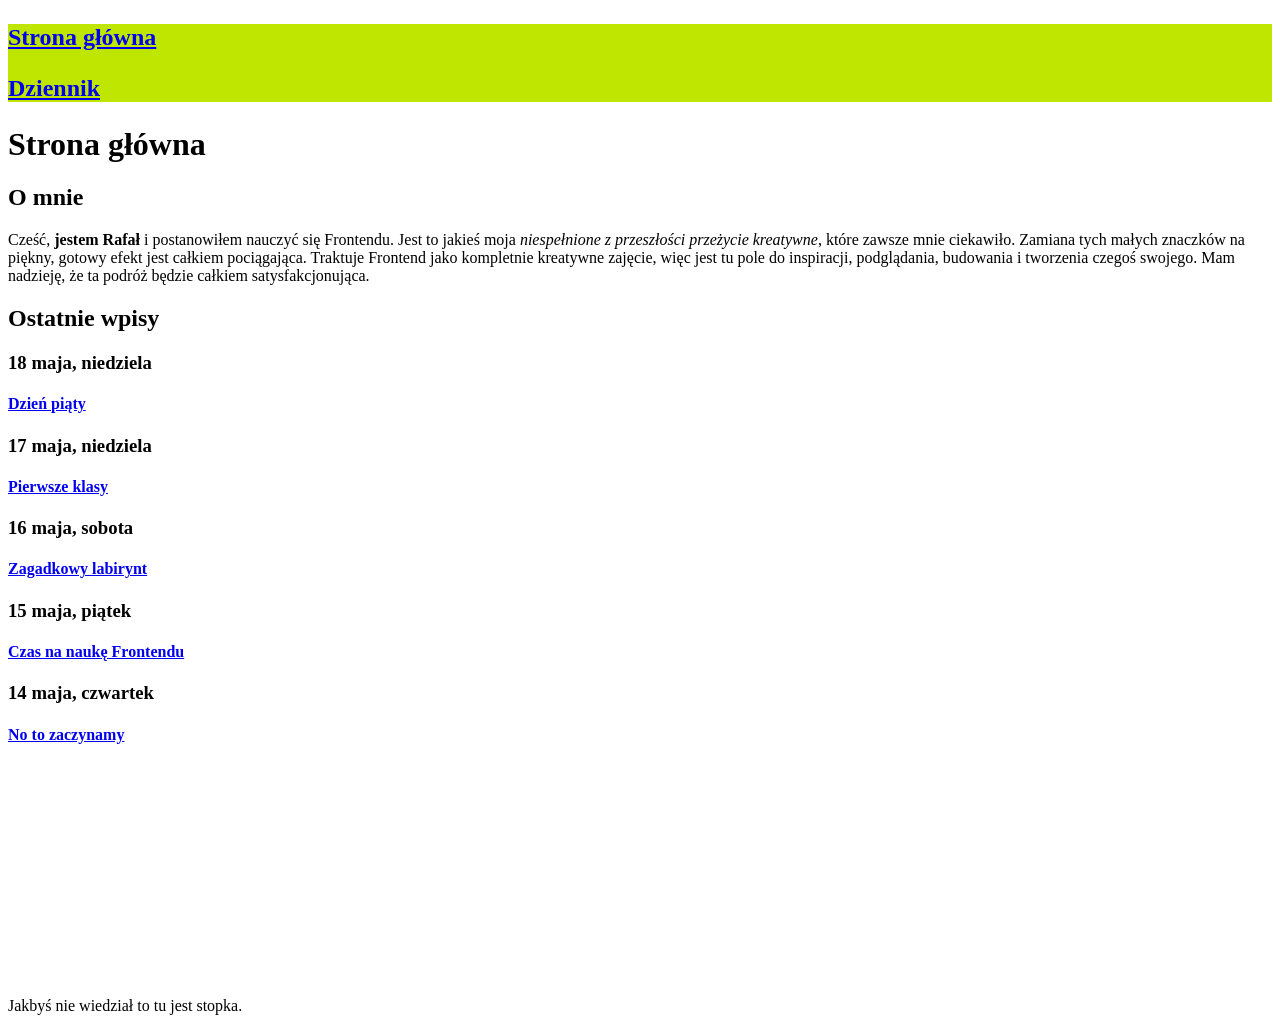
<file: index.html>
<!DOCTYPE html>
<html lang="pl">

<head>
	<meta charset="UTF-8">
	<meta name="viewport" content="width=device-width, initial-scale=1.0">
	<title>Dziennik nauki programowania</title>
	<link href="style.css" rel="stylesheet" type="text/css">
	<script src="main.js"></script>
</head>

<body class="index-body">
	<header class="general-body-header index-body-header">
		<nav class="general-body-header-nav index-body-header-nav">
			<p class="index-body-header-nav-mainPage"><a href="index.html">Strona główna</a></p>
			<p class="index-body-header-nav-logbookPage"><a href="logbook.html">Dziennik</a></p>
		</nav>
	</header>
	<main class="body-main-index">
		<header class="index-body-main-header">
			<h1 class="index-body-main-header-mainPage">
				Strona główna
			</h1>
		</header>
		<article class="index-body-main-article-aboutMe">
			<h2 class="index-body-main-article-aboutMe">O mnie</h2>
			<p class="index-body-main-article-aboutMe-content">
				Cześć, <strong>jestem Rafał</strong> i postanowiłem nauczyć się Frontendu.
				Jest to jakieś moja <em>niespełnione z przeszłości przeżycie kreatywne</em>, które zawsze mnie
				ciekawiło.
				Zamiana tych małych znaczków na piękny, gotowy efekt jest całkiem pociągająca.
				Traktuje Frontend jako kompletnie kreatywne zajęcie, więc jest tu pole do inspiracji,
				podglądania, budowania i tworzenia czegoś swojego.
				Mam nadzieję, że ta podróż będzie całkiem satysfakcjonująca.
			</p>
		</article>
		<article class="index-body-main-article-lastPost">
			<h2 class="index-body-main-article-second-lastPost">Ostatnie wpisy</h2>
		</article>

		<article class="index-body-main-article-2026-05-18">
			<h3 class="index-body-main-article-2026-05-18-postDate">18 maja, niedziela</h3>
			<h4 class="index-body-main-article-2026-05-18-postTitle">
				<span class="index-body-main-article-2026-05-18-PostTitle-link">
					<a href="2026-05-18.html">Dzień piąty</a>
				</span>
			</h4>
		</article>

		<article class="index-body-main-article-2026-05-17">
			<h3 class="index-body-main-article-2026-05-17-postDate">17 maja, niedziela</h3>
			<h4 class="index-body-main-article-2026-05-17-postTitle">
				<span class="index-body-main-article-2026-05-17-PostTitle-link">
					<a href="2026-05-17.html">Pierwsze klasy</a>
				</span>
			</h4>
		</article>

		<article class="index-body-main-article-2026-05-16">
			<h3 class="index-body-main-article-2026-05-16-postDate">16 maja, sobota</h3>
			<h4 class="index-body-main-article-2026-05-16-postTitle">
				<span class="index-body-main-article-2026-05-16-PostTitle-link">
					<a href="2026-05-16.html">Zagadkowy labirynt</a>
				</span>
			</h4>
		</article>

		<article class="index-body-main-article-2026-05-15">
			<h3 class="index-body-main-article-2026-05-15-postDate">15 maja, piątek</h3>
			<h4 class="index-body-main-article-2026-05-15-postTitle">
				<span class="index-body-main-article-2026-05-15-postTitle-link">
					<a href="2026-05-15.html">Czas na naukę Frontendu</a>
				</span>
			</h4>
		</article>

		<article class="index-body-main-article-2026-05-14">
			<h3 class="index-body-main-article-2026-05-14-postDate">14 maja, czwartek</h3>
			<h4 class="index-body-main-article-2026-05-14-postTitle">
				<span class="index-body-main-article-2026-05-14-postTitle-link">
					<a href="2026-05-14.html">No to zaczynamy</a>
				</span>
			</h4>
		</article>


		<!--
			Wpisy w formie poczatków notatek w kolejności od ostatnich, trzy ostatnie
			-->

	</main>
	<br>
	<br>
	<br>
	<br>
	<br>
	<br>
	<br>
	<br>
	<br>
	<br>
	<br>
	<br>
	<footer class="index-footer">
		<p class="logbook-footer-content">
			Jakbyś nie wiedział to tu jest stopka.
		</p>
	</footer>
</body>

</html>
</file>
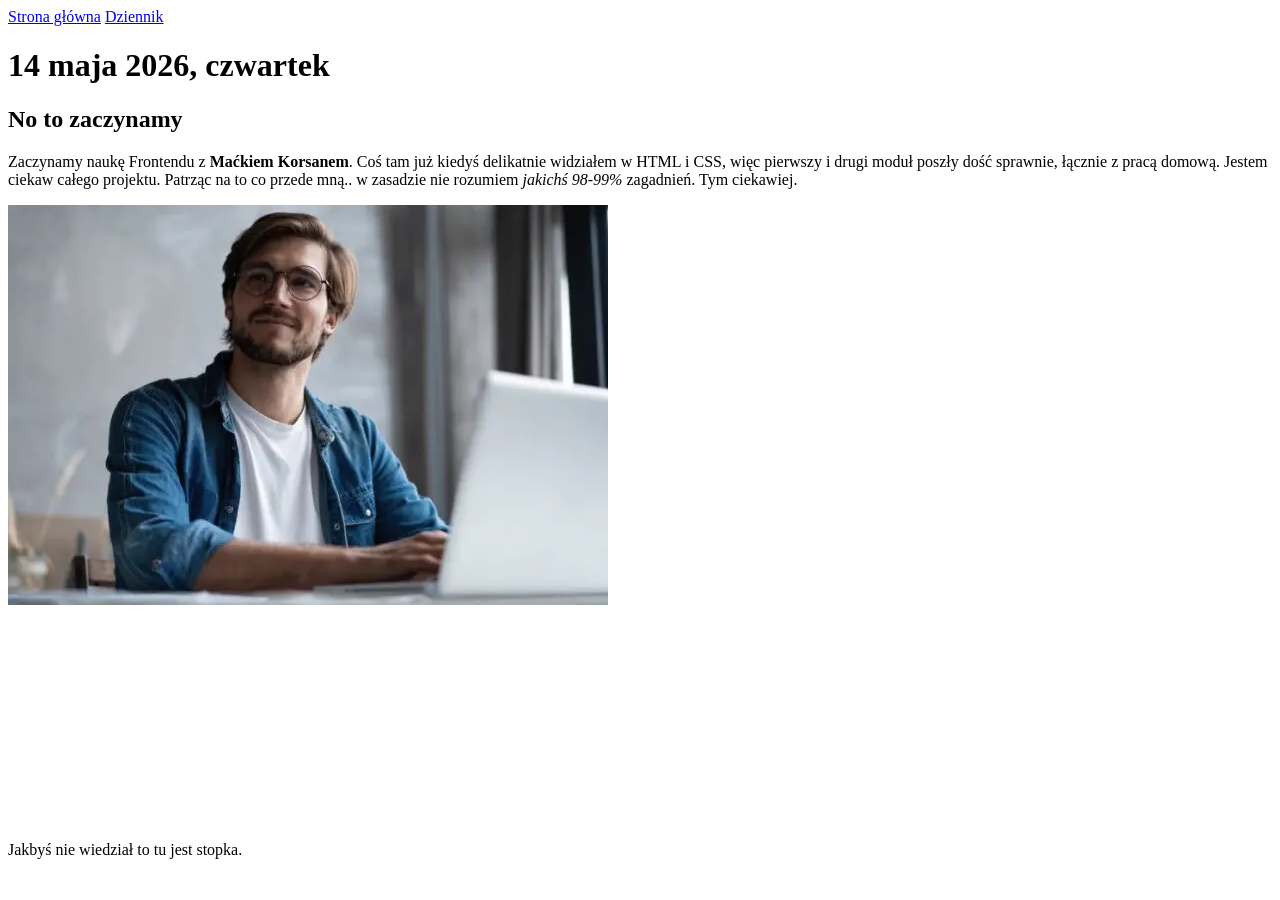
<file: 2026-05-14.html>
<!DOCTYPE html>
<html lang="pl">

<head>
	<meta charset="UTF-8">
	<meta name="viewport" content="width=device-width, initial-scale=1.0">
	<title>Wpis z 14 maja 2026</title>
	<link href="style.css" rel="stylesheet" type="text/css">
	<script src="main.js"></script>
</head>

<body class="2026-05-14-body">
	<header class="2026-05-14-body-header">
		<nav class="2026-05-14-body-header-nav">
			<span class="2026-05-14-body-header-nav-mainPage-link">
				<a href="index.html">Strona główna</a>
			</span>
			<span class="2026-05-14-body-header-nav-logbookPage-link">
				<a href="logbook.html">Dziennik</a>
			</span>
		</nav>
	</header>
	<main class="2026-05-14-body-main">
		<header class="2026-05-14-main-header">
			<h1 class="2026-05-14-main-header-datePost">
				14 maja 2026, czwartek
			</h1>
			<h2 class="2026-05-14-main-header-titlePost">
				No to zaczynamy
			</h2>
		</header>
		<p class="2026-05-14-main-header-contentPost">
			Zaczynamy naukę Frontendu z <strong class="2026-05-14-main-header-contentPost-strong">Maćkiem Korsanem</strong>.
			Coś tam już kiedyś delikatnie widziałem w HTML i CSS, więc pierwszy i drugi moduł poszły dość
			sprawnie,
			łącznie z pracą domową.
			Jestem ciekaw całego projektu. Patrząc na to co przede mną.. w zasadzie nie rozumiem <em
				class="2026-05-14-main-header-contentPost-em">jakichś
				98-99%</em> zagadnień.
			Tym ciekawiej.
		</p>
		<span class="2026-05-14-main-header-imagePost">
			<img src="gallery/men-frontface.webp"
				alt="męczyzna z uśmiechem patrzący w przód, siedzący przed ekranem komputera">
		</span>
	</main>
	<br>
	<br>
	<br>
	<br>
	<br>
	<br>
	<br>
	<br>
	<br>
	<br>
	<br>
	<br>
	<footer class="2026-05-14-footer">
		<p class="2026-05-14-footer-content">
			Jakbyś nie wiedział to tu jest stopka.
		</p>
	</footer>


	
</body>

</html>
</file>
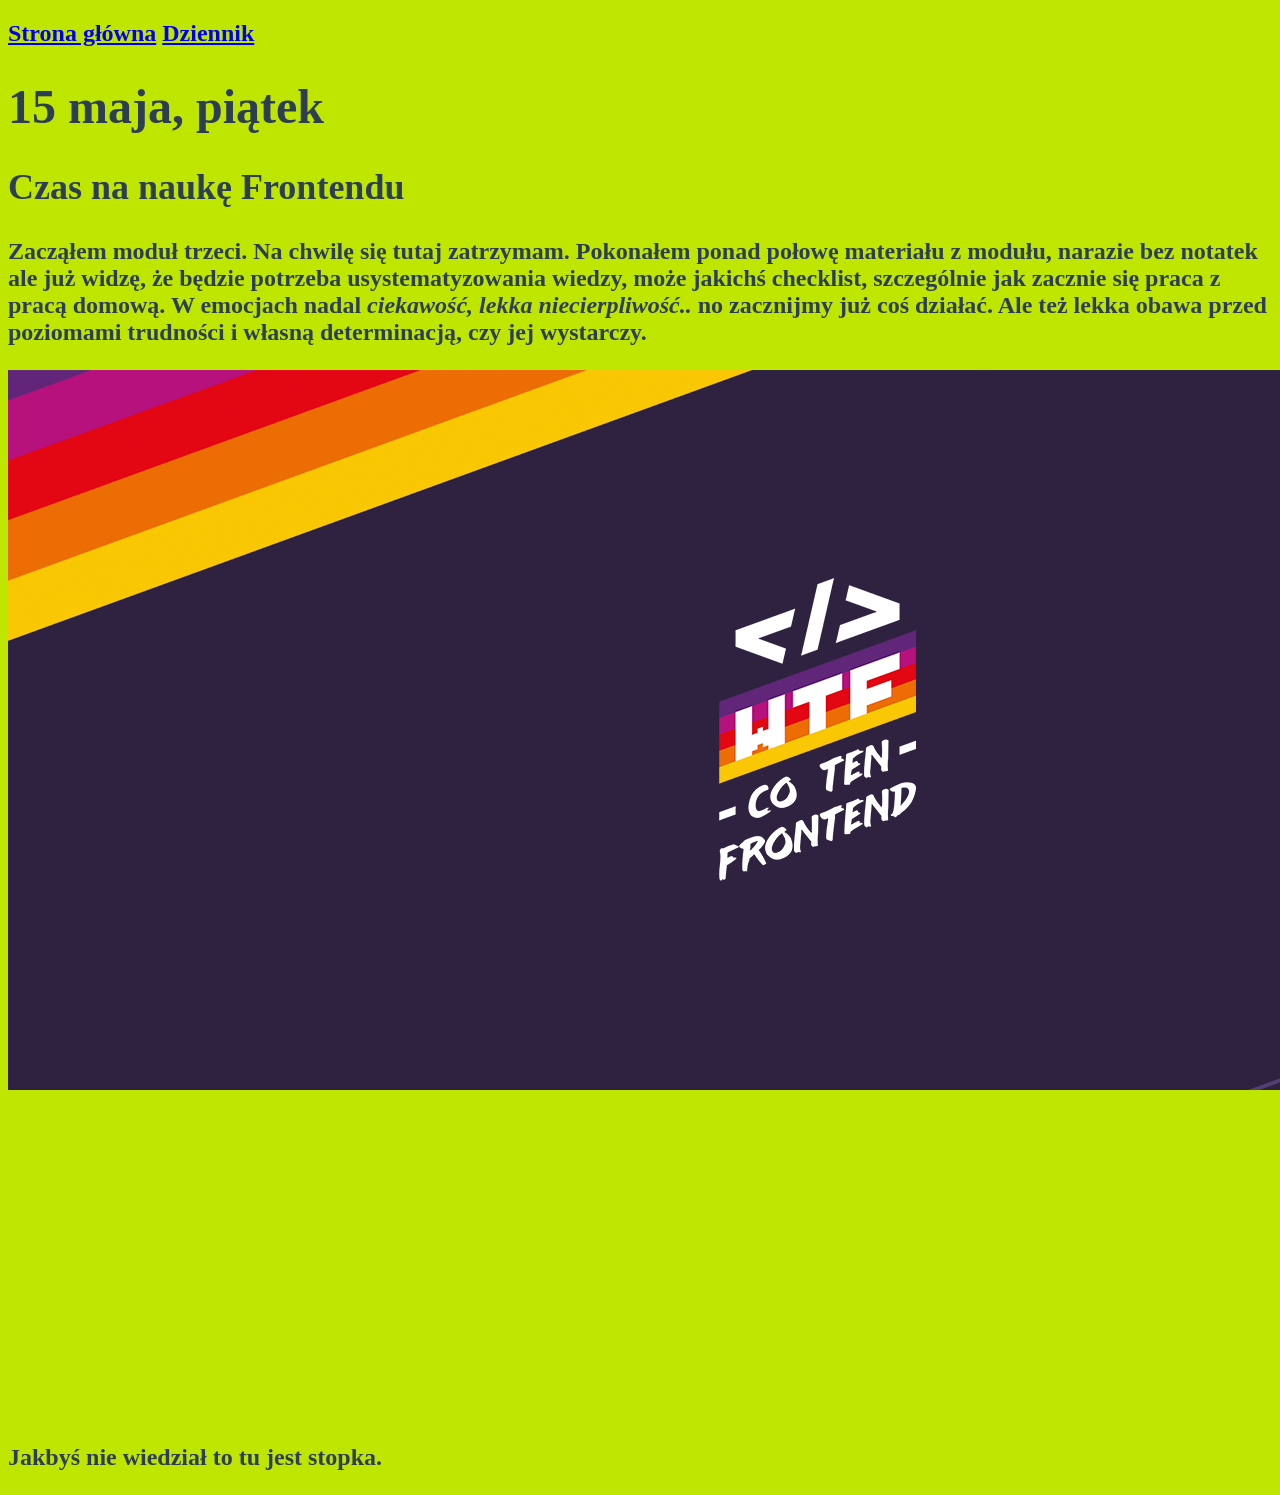
<file: 2026-05-15.html>
<!DOCTYPE html>
<html lang="pl">

<head>
	<meta charset="UTF-8">
	<meta name="viewport" content="width=device-width, initial-scale=1.0">
	<title>Wpis z 15 maja 2026</title>
	<link href="style.css" rel="stylesheet" type="text/css">
	<script src="main.js"></script>
</head>

<body class="general-body-header 2026-05-15-body">
	<header class="2026-05-15-body-header">
		<nav class="2026-05-15-body-header-nav">
			<span class="2026-05-15-body-header-nav-mainPage-link">
				<a href="index.html">Strona główna</a>
			</span>
			<span class="2026-05-15-body-header-nav-logbookPage-link">
				<a href="logbook.html">Dziennik</a>
			</span>
		</nav>
	</header>
	<main class="2026-05-15-body-main">
		<header class="2026-05-15-main-header">
			<h1 class="2026-05-15-main-header-datePost">
				15 maja, piątek
			</h1>
			<h2 class="2026-05-15-main-header-titlePost">
				Czas na naukę Frontendu
			</h2>
		</header>
		<p class="2026-05-15-main-header-contentPost">
			<strong class="2026-05-15-main-header-contentPost-strong">Zacząłem moduł trzeci.</strong> Na chwilę się tutaj
			zatrzymam.
			Pokonałem ponad połowę materiału z modułu, narazie bez notatek ale już widzę, że będzie potrzeba
			usystematyzowania wiedzy, może jakichś checklist, szczególnie jak zacznie się praca z pracą domową.
			W emocjach nadal <em class="2026-05-15-main-header-contentPost-em">ciekawość, lekka niecierpliwość..</em> no
			zacznijmy już coś działać. Ale też
			lekka obawa
			przed
			poziomami trudności i własną determinacją, czy jej wystarczy.
		</p>
		<span class="2026-05-15-main-header-imagePost">
			<img src="gallery/wtf.png" alt="logo wtf">
		</span>
	</main>
	<br>
	<br>
	<br>
	<br>
	<br>
	<br>
	<br>
	<br>
	<br>
	<br>
	<br>
	<br>
	<footer class="2026-05-15-footer">
		<p class="2026-05-15-footer-content">
			Jakbyś nie wiedział to tu jest stopka.
		</p>
	</footer>
</body>

</html>
</file>
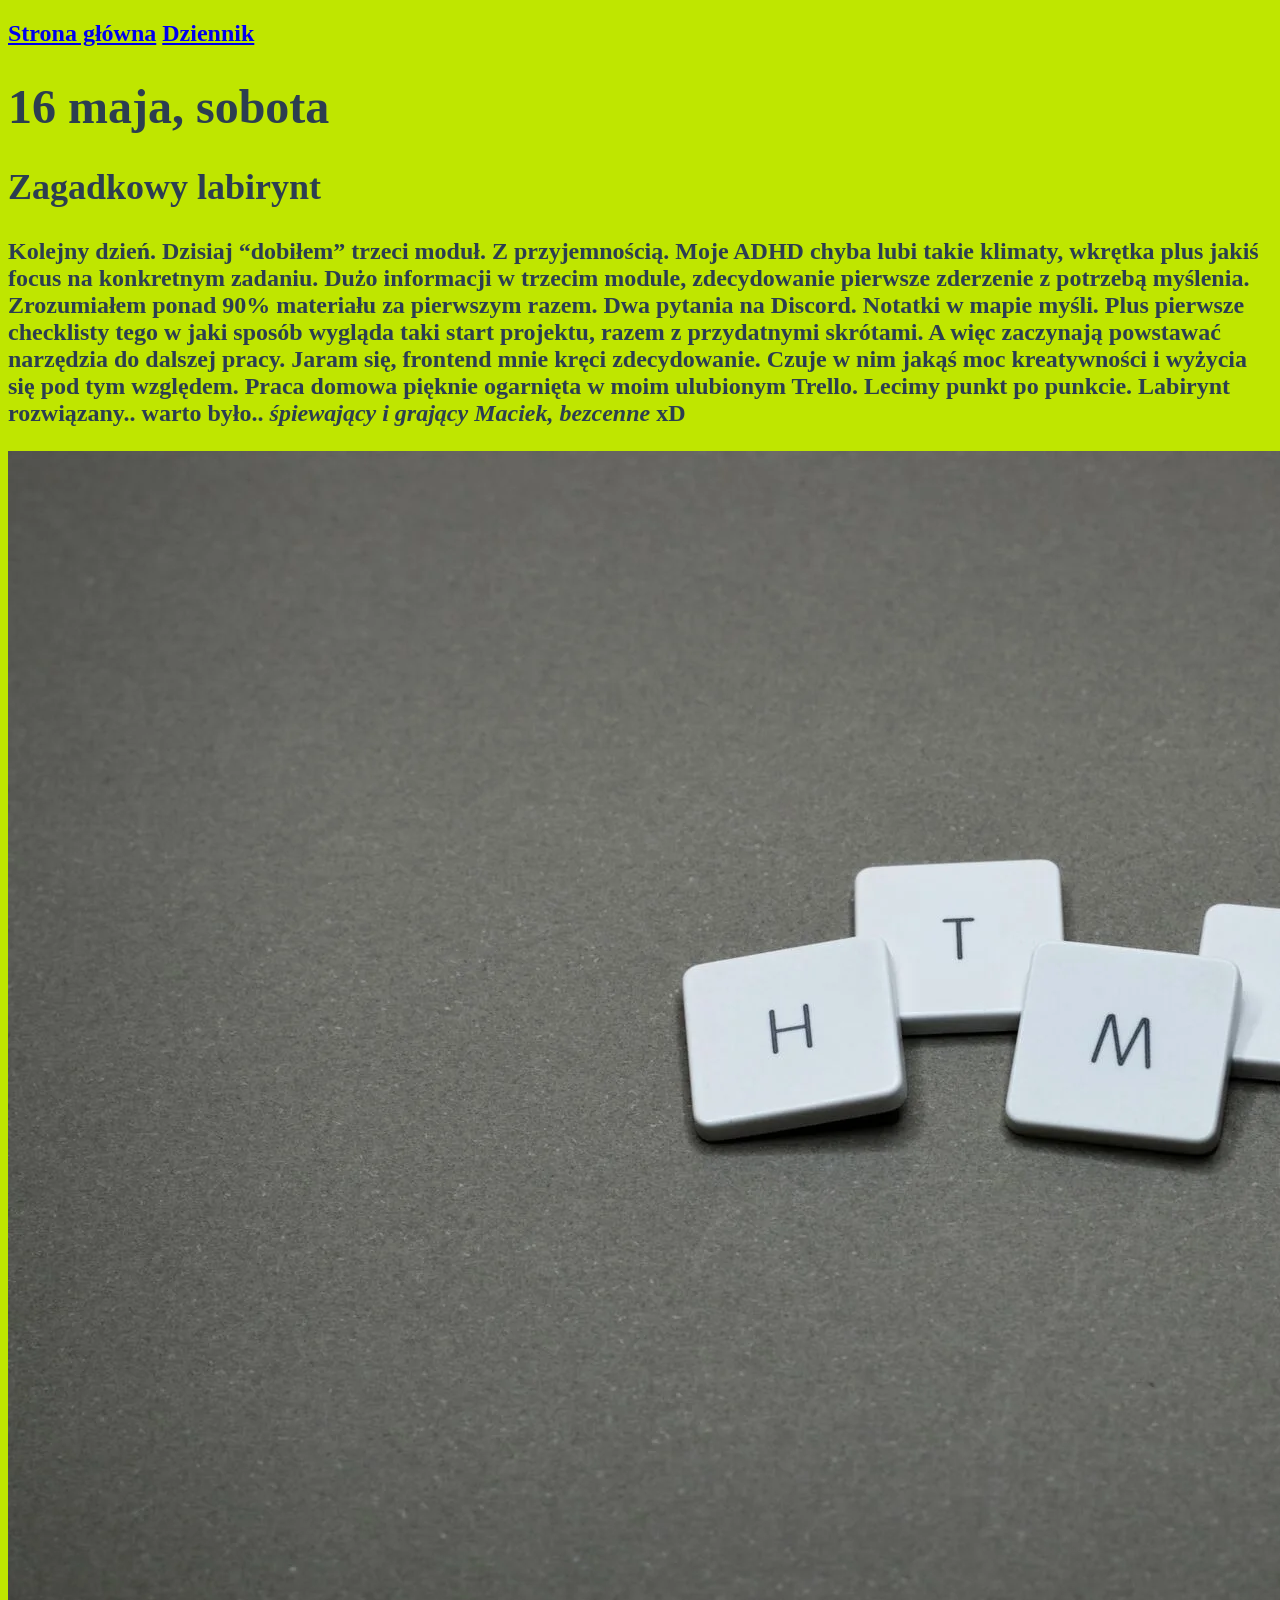
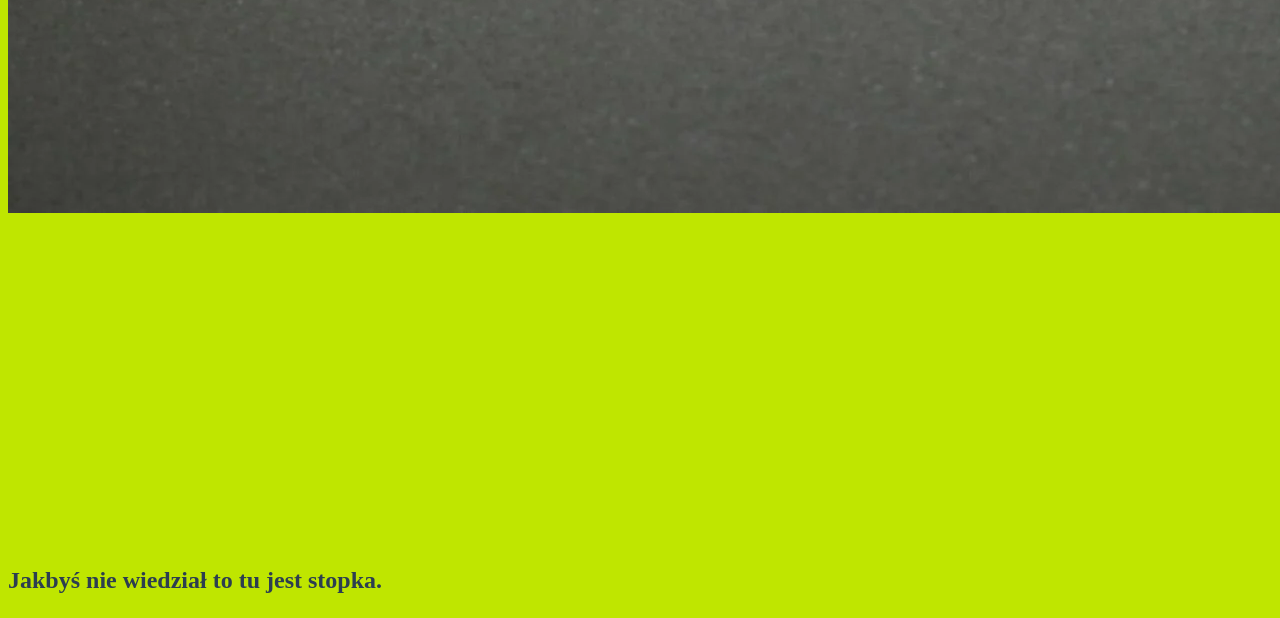
<file: 2026-05-16.html>
<!DOCTYPE html>
<html lang="pl">

<head>
	<meta charset="UTF-8">
	<meta name="viewport" content="width=device-width, initial-scale=1.0">
	<title>Wpis z 16 maja 2026</title>
	<link href="style.css" rel="stylesheet" type="text/css">
	<script src="main.js"></script>
</head>

<body class="general-body-header 2026-05-16-body">
	<header class="2026-05-16-body-header">
		<nav class="2026-05-16-body-header-nav">
			<span class="2026-05-16-body-header-nav-mainPage-link">
				<a href="index.html">Strona główna</a>
			</span>
			<span class="2026-05-16-body-header-nav-logbookPage-link">
				<a href="logbook.html">Dziennik</a>
			</span>
		</nav>
	</header>
	<main class="2026-05-16-body-main">
		<header class="2026-05-16-main-header">
			<h1 class="2026-05-16-main-header-datePost">
				16 maja, sobota
			</h1>
			<h2 class="2026-05-16-main-header-titlePost">
				Zagadkowy labirynt
			</h2>
		</header>
		<p class="2026-05-16-main-header-contentPost">
			Kolejny dzień. Dzisiaj <strong class="2026-05-16-main-header-contentPost-strong">“dobiłem” trzeci moduł</strong>.
			Z przyjemnością. Moje ADHD chyba
			lubi takie klimaty,
			wkrętka plus jakiś focus na konkretnym zadaniu.
			Dużo informacji w trzecim module, zdecydowanie pierwsze zderzenie z potrzebą myślenia.
			Zrozumiałem ponad 90% materiału za pierwszym razem.
			Dwa pytania na Discord.
			Notatki w mapie myśli. Plus pierwsze checklisty tego w jaki sposób wygląda taki start projektu,
			razem z przydatnymi skrótami. A więc zaczynają powstawać narzędzia do dalszej pracy.
			Jaram się, frontend mnie kręci zdecydowanie. Czuje w nim jakąś moc kreatywności i wyżycia się pod
			tym względem.
			Praca domowa pięknie ogarnięta w moim ulubionym Trello.
			Lecimy punkt po punkcie.
			Labirynt rozwiązany.. warto było.. <em class="2026-05-16-main-header-contentPost-em">śpiewający i grający Maciek,
				bezcenne</em> xD
		</p>
		<span class="2026-05-16-main-header-imagePost">
			<img src="gallery/html.webp" alt="kostki jakby domina ułozone z napisem html">
		</span>
	</main>
	<br>
	<br>
	<br>
	<br>
	<br>
	<br>
	<br>
	<br>
	<br>
	<br>
	<br>
	<br>
	<footer class="2026-05-16-footer">
		<p class="2026-05-16-footer-content">
			Jakbyś nie wiedział to tu jest stopka.
		</p>
	</footer>
</body>

</html>
</file>
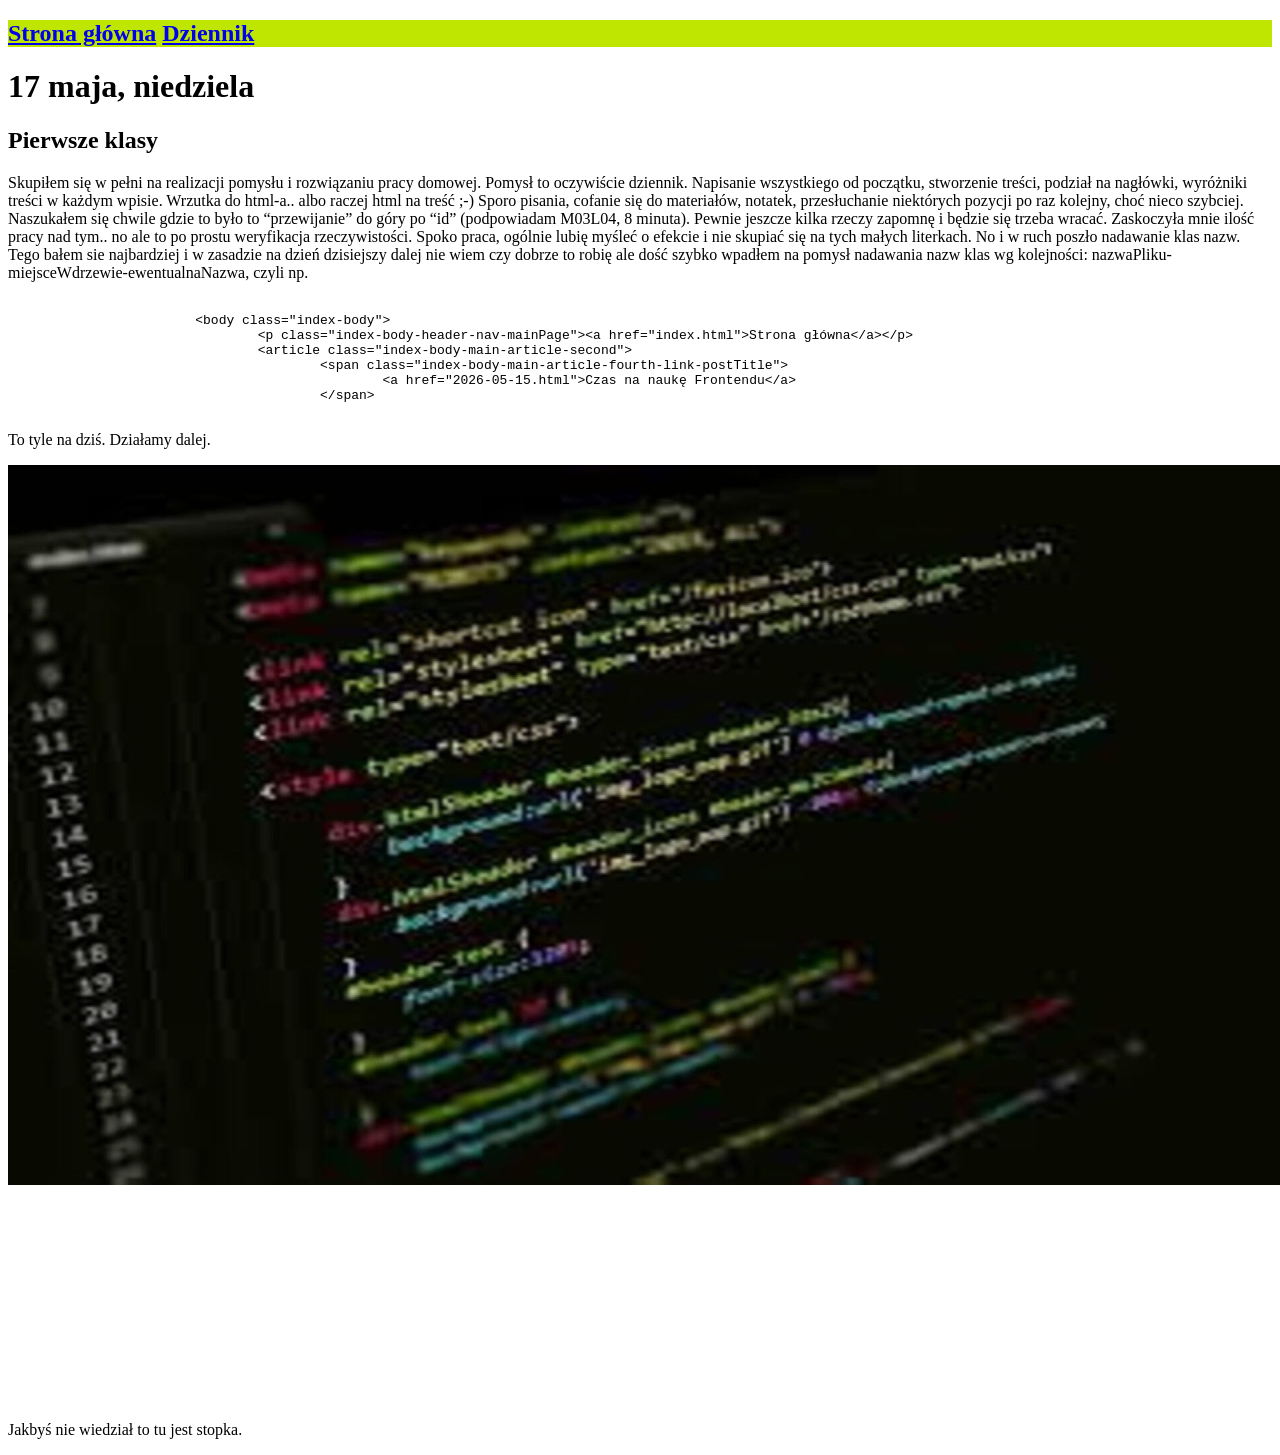
<file: 2026-05-17.html>
<!DOCTYPE html>
<html lang="pl">

<head>
	<meta charset="UTF-8">
	<meta name="viewport" content="width=device-width, initial-scale=1.0">
	<title>Wpis z 17 maja 2026</title>
	<link href="style.css" rel="stylesheet" type="text/css">
	<script src="main.js"></script>
</head>

<body class="2026-05-17-body">
	<header class="general-body-header 2026-05-17-body-header">
		<nav class="2026-05-17-body-header-nav">
			<span class="2026-05-17-body-header-nav-mainPage-link">
				<a href="index.html">Strona główna</a>
			</span>
			<span class="2026-05-17-body-header-nav-logbookPage-link">
				<a href="logbook.html">Dziennik</a>
			</span>
		</nav>
	</header>
	<main class="2026-05-17-body-main">
		<header class="2026-05-17-main-header">
			<h1 class="2026-05-17-main-header-datePost">
				17 maja, niedziela
			</h1>
			<h2 class="2026-05-17-main-header-titlePost">
				Pierwsze klasy
			</h2>
		</header>
		<p class="2026-05-17-main-header-contentPost">
			Skupiłem się w pełni na realizacji pomysłu i rozwiązaniu pracy domowej. Pomysł to oczywiście dziennik.
			Napisanie wszystkiego od początku, stworzenie treści, podział na nagłówki, wyróżniki treści w każdym wpisie.
			Wrzutka do html-a.. albo raczej html na treść ;-)
			Sporo pisania, cofanie się do materiałów, notatek, przesłuchanie niektórych pozycji po raz kolejny, choć
			nieco szybciej.
			Naszukałem się chwile gdzie to było to “przewijanie” do góry po “id” (podpowiadam M03L04, 8 minuta).
			Pewnie jeszcze kilka rzeczy zapomnę i będzie się trzeba wracać.
			Zaskoczyła mnie ilość pracy nad tym.. no ale to po prostu weryfikacja rzeczywistości.
			Spoko praca, ogólnie lubię myśleć o efekcie i nie skupiać się na tych małych literkach.

			No i w ruch poszło nadawanie klas nazw. Tego bałem sie najbardziej i w zasadzie na dzień dzisiejszy dalej
			nie wiem czy dobrze to robię ale dość szybko wpadłem na pomysł nadawania nazw klas wg kolejności:
			nazwaPliku-miejsceWdrzewie-ewentualnaNazwa, czyli np.
		<pre class="2026-05-17-main-header-contentPost-pre"><code class="2026-05-17-main-header-pre-code">
			&lt;body class="index-body"&gt;
				&lt;p class="index-body-header-nav-mainPage"&gt;&lt;a href="index.html">Strona główna&lt;/a&gt;&lt;/p&gt;
				&lt;article class="index-body-main-article-second"&gt;
					&lt;span class="index-body-main-article-fourth-link-postTitle"&gt;
						&lt;a href="2026-05-15.html"&gt;Czas na naukę Frontendu&lt;/a&gt;
					&lt;/span&gt;
		</code></pre>
		To tyle na dziś. Działamy dalej.
		</p>
		<span class="2026-05-17-main-header-imagePost">
			<img src="gallery/code17.jpeg" alt="kod programistyczzny na czarnym ekranie">
		</span>
	</main>
	<br>
	<br>
	<br>
	<br>
	<br>
	<br>
	<br>
	<br>
	<br>
	<br>
	<br>
	<br>
	<footer class="2026-05-17-footer">
		<p class="2026-05-17-footer-content">
			Jakbyś nie wiedział to tu jest stopka.
		</p>
	</footer>
</body>

</html>
</file>
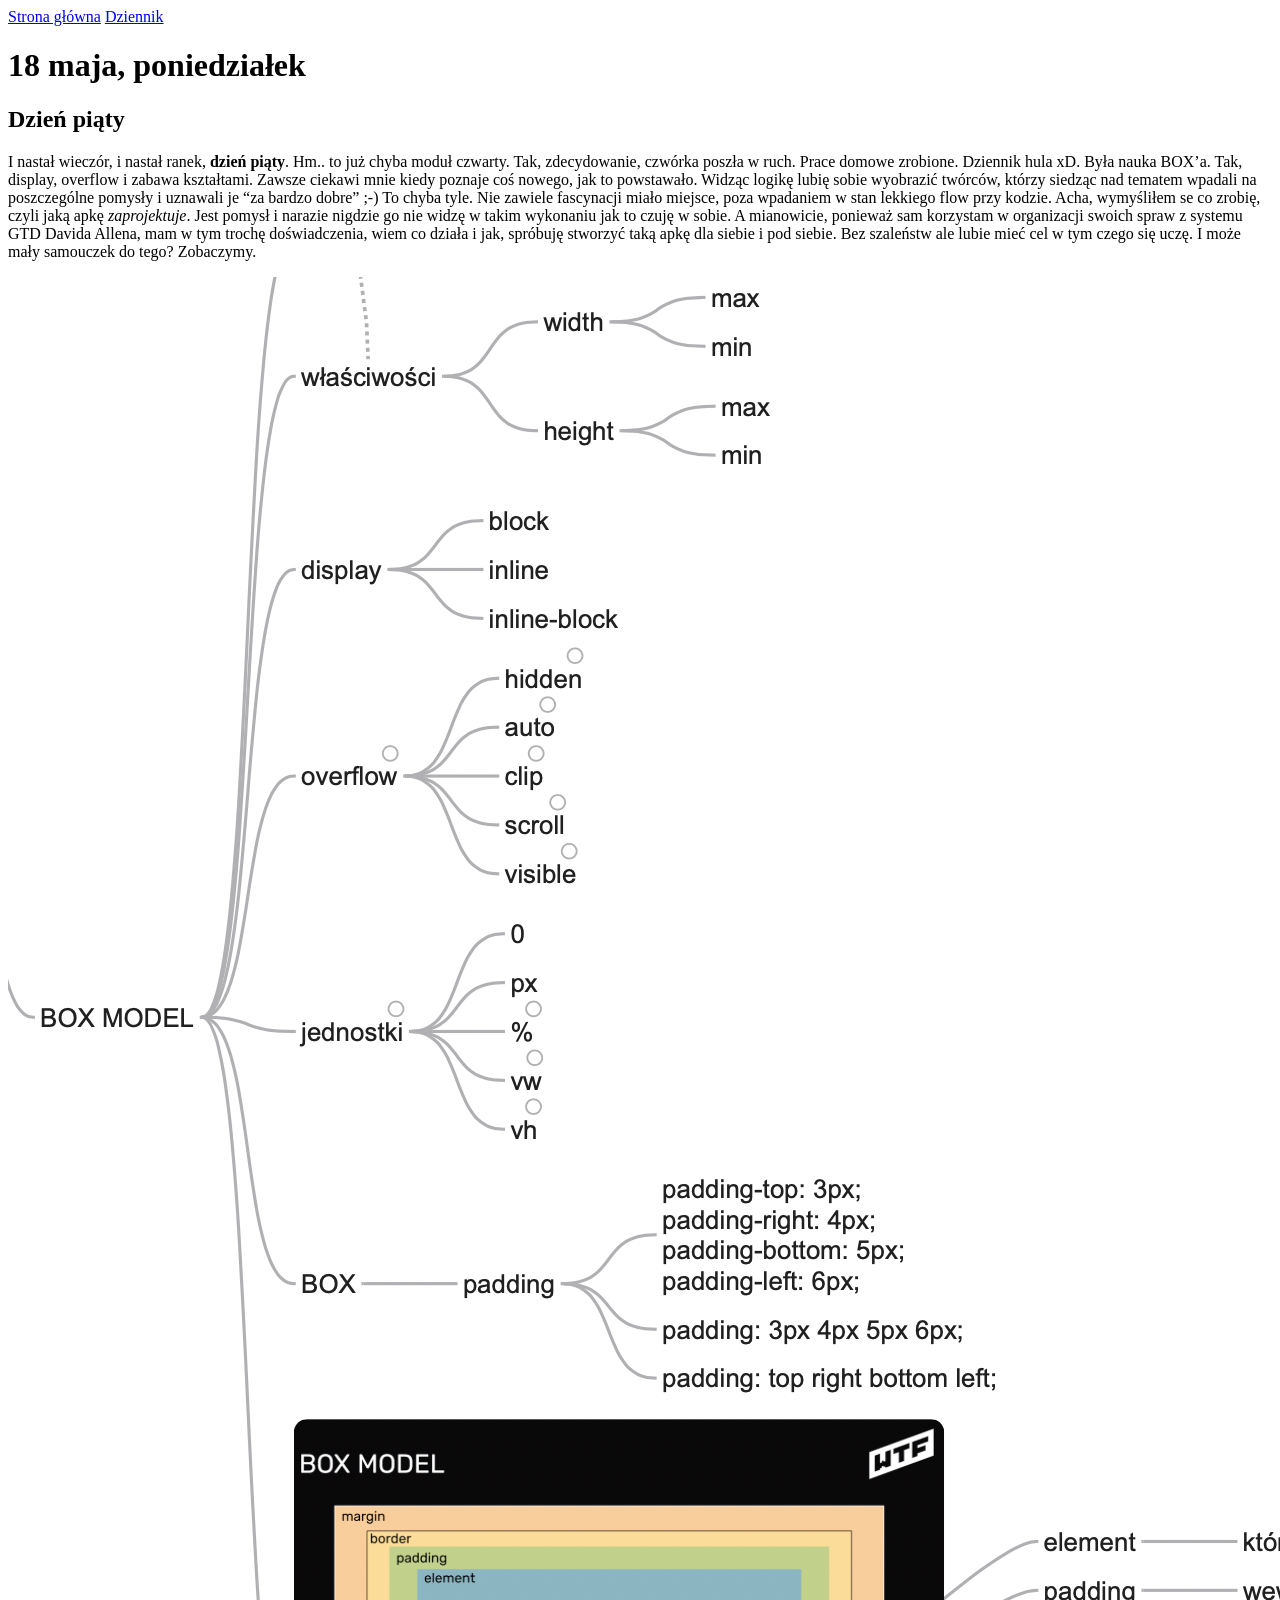
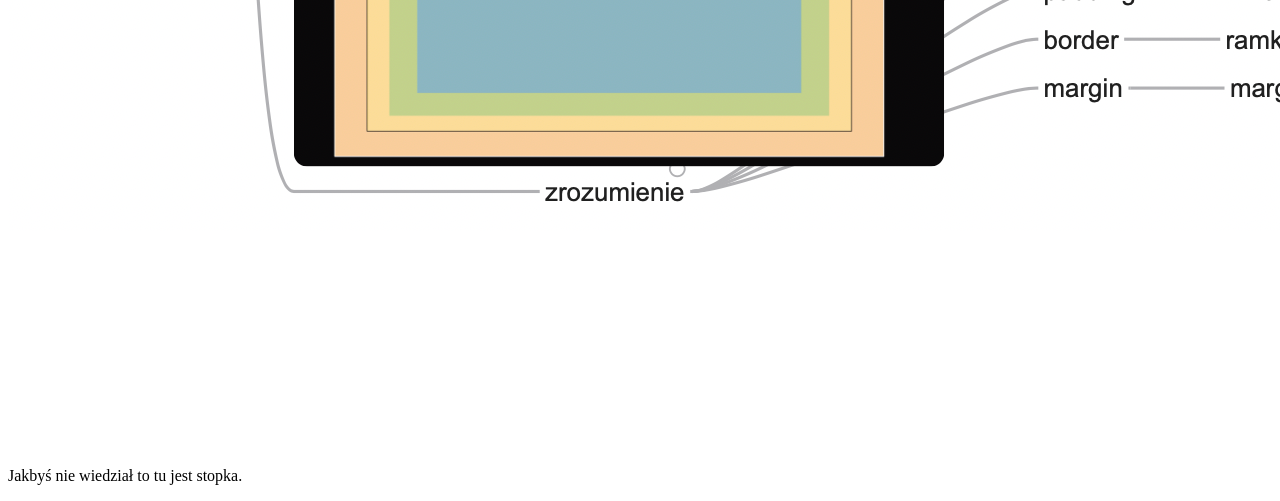
<file: 2026-05-18.html>
<!DOCTYPE html>
<html lang="en">

<head>
    <meta charset="UTF-8">
    <meta name="viewport" content="width=device-width, initial-scale=1.0">
    <title>Wpis z 18 maja 2026</title>
</head>

<body class="2026-05-18-body">
    <header class="general-body-header 2026-05-17-body-header">
        <nav class="2026-05-18-body-header-nav">
            <span class="2026-05-18-body-header-nav-mainPage-link">
                <a href="index.html">Strona główna</a>
            </span>
            <span class="2026-05-18-body-header-nav-logbookPage-link">
                <a href="logbook.html">Dziennik</a>
            </span>
        </nav>
    </header>
    <main class="2026-05-18-body-main">
        <header class="2026-05-18-main-header">
            <h1 class="2026-05-18-main-header-datePost">
                18 maja, poniedziałek
            </h1>
            <h2 class="2026-05-18-main-header-titlePost">
                Dzień piąty
            </h2>
        </header>
        <p class="2026-05-18-main-header-contentPost">
            I nastał wieczór, i nastał ranek, <strong
                class="logbook-body-main-article-2026-05-18-contentPost-strong">dzień piąty</strong>.
            Hm.. to już chyba moduł czwarty. Tak, zdecydowanie, czwórka poszła w ruch. Prace domowe zrobione.
            Dziennik hula xD.
            Była nauka BOX’a. Tak, display, overflow i zabawa kształtami.
            Zawsze ciekawi mnie kiedy poznaje coś nowego, jak to powstawało. Widząc logikę lubię sobie wyobrazić
            twórców,
            którzy siedząc nad tematem wpadali na poszczególne pomysły i uznawali je “za bardzo dobre” ;-)
            To chyba tyle. Nie zawiele fascynacji miało miejsce, poza wpadaniem w stan lekkiego flow przy kodzie.

            Acha, wymyśliłem se co zrobię, czyli jaką apkę <em
                class="logbook-body-main-article-2026-05-18-contentPost-strong">zaprojektuje</em>. Jest pomysł i narazie
            nigdzie go nie widzę
            w takim
            wykonaniu jak to czuję w sobie.
            A mianowicie, ponieważ sam korzystam w organizacji swoich spraw z systemu GTD Davida Allena, mam w tym
            trochę
            doświadczenia, wiem co działa i jak, spróbuję stworzyć taką apkę dla siebie i pod siebie. Bez szaleństw ale
            lubie
            mieć cel w tym czego się uczę. I może mały samouczek do tego? Zobaczymy.
        </p>
        <span class="2026-05-18-main-header-imagePost">
            <img src="gallery/day5.png" alt="kod programistyczzny na czarnym ekranie">
        </span>
    </main>
    <br>
    <br>
    <br>
    <br>
    <br>
    <br>
    <br>
    <br>
    <br>
    <br>
    <br>
    <br>
    <footer class="2026-05-18-footer">
        <p class="2026-05-18-footer-content">
            Jakbyś nie wiedział to tu jest stopka.
        </p>
    </footer>
</body>

</html>
</file>
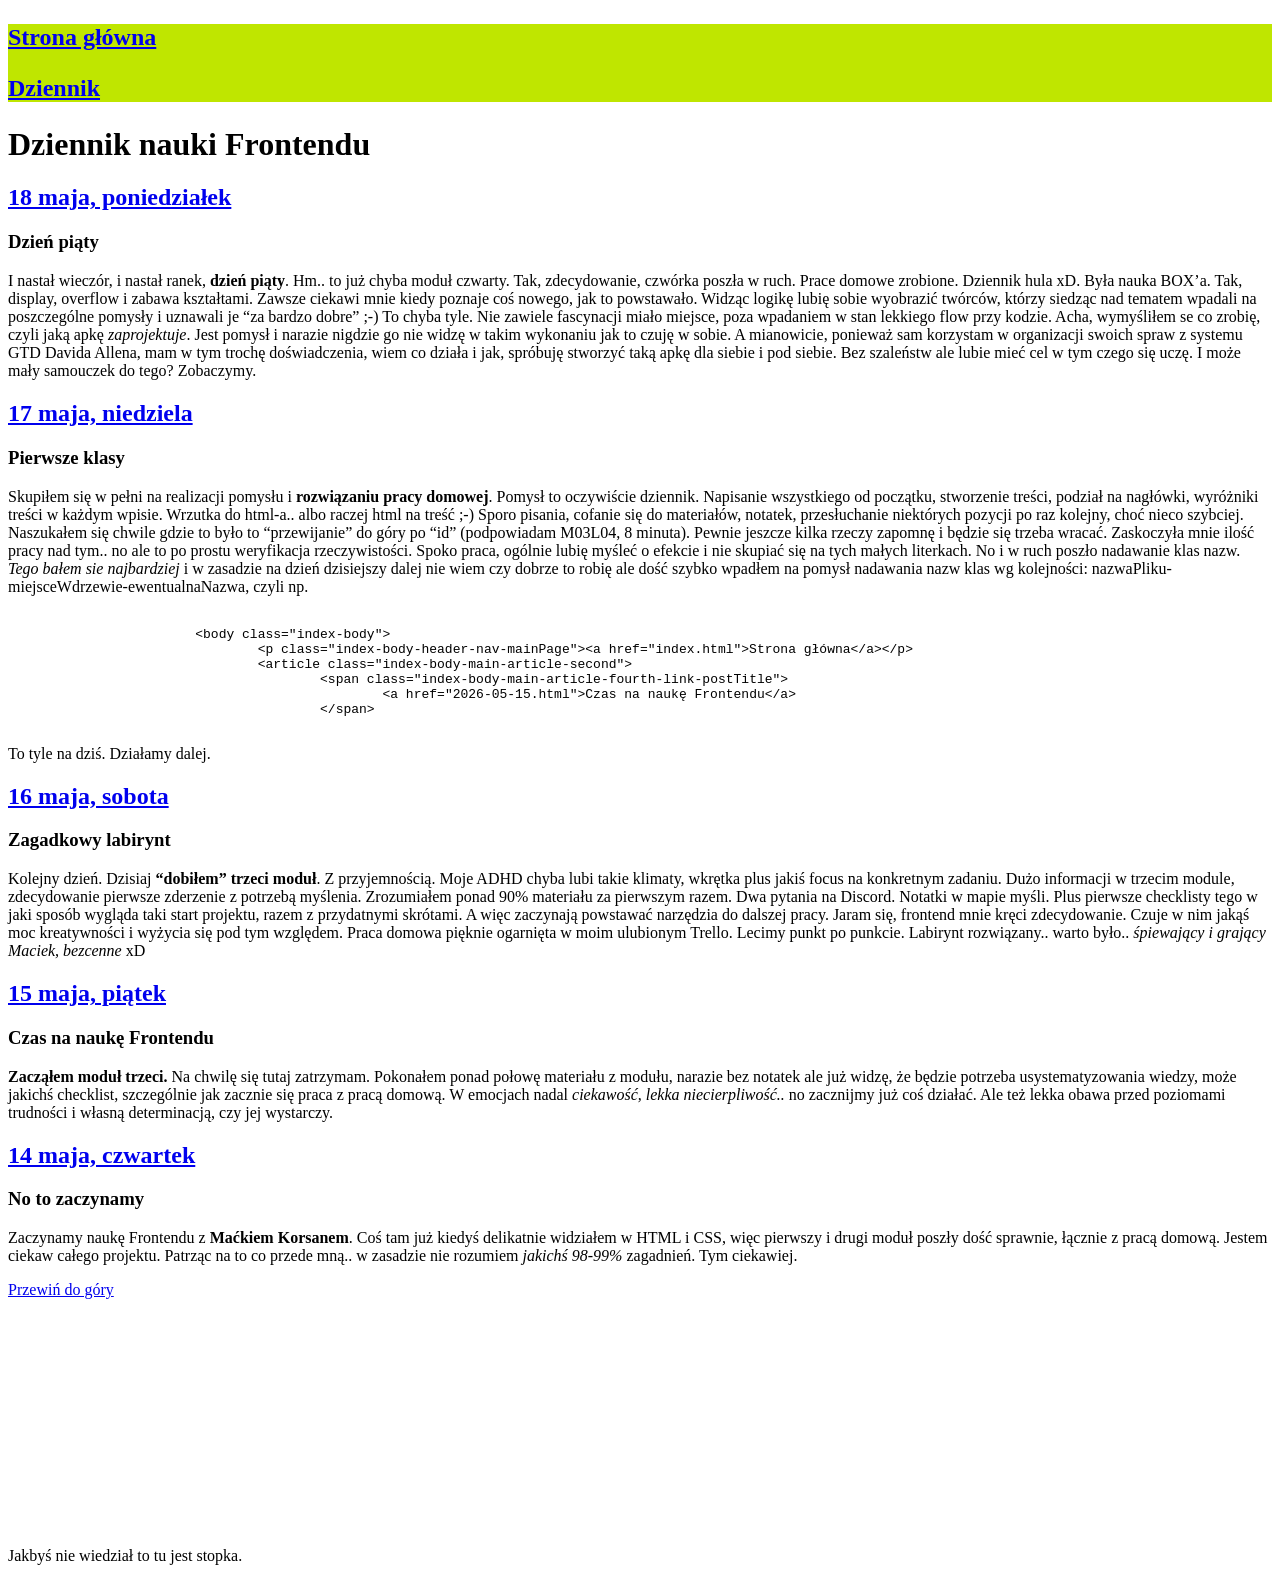
<file: journal.html>
<!DOCTYPE html>
<html lang="pl">

<head>
	<meta charset="UTF-8">
	<meta name="viewport" content="width=device-width, initial-scale=1.0">
	<title>Wszystkie wpisy</title>
	<link href="style.css" rel="stylesheet" type="text/css">
	<script src="main.js"></script>
</head>

<body class="journal-body">
	<header class="general-body-header journal-body-header">
		<nav class="journal-body-header-nav">
			<p class="journal-body-header-nav-mainPage"><a href="index.html">Strona główna</a></p>
			<p class="journal-body-header-nav-journalPage"><a href="journal.html">Dziennik</a></p>
		</nav>
	</header>
	<main class="journal-body-main">
		<header class="journal-body-main-header">
			<h1 class="journal-body-main-header-frontendDevelopmentJournal" id="top">Dziennik nauki Frontendu</h1>
		</header>

		<article class="journal-body-main-article-2026-05-18">
			<h2 class="journal-body-main-article-2026-05-18-datePost">
				<span class="journal-body-main-article-2026-05-18-datePost-link">
					<a href="2026-05-18.html">18 maja, poniedziałek</a>
				</span>
			</h2>
			<h3 class="journal-body-main-article-2026-05-18-titlePost">
				Dzień piąty
			</h3>
			<p class="journal-body-main-article-2026-05-18-contentPost">
				I nastał wieczór, i nastał ranek, <strong class="journal-body-main-article-2026-05-18-contentPost-strong">dzień piąty</strong>.
				Hm.. to już chyba moduł czwarty. Tak, zdecydowanie, czwórka poszła w ruch. Prace domowe zrobione.
				Dziennik hula xD.
				Była nauka BOX’a. Tak, display, overflow i zabawa kształtami.
				Zawsze ciekawi mnie kiedy poznaje coś nowego, jak to powstawało. Widząc logikę lubię sobie wyobrazić twórców,
				którzy siedząc nad tematem wpadali na poszczególne pomysły i uznawali je “za bardzo dobre” ;-)
				To chyba tyle. Nie zawiele fascynacji miało miejsce, poza wpadaniem w stan lekkiego flow przy kodzie.

				Acha, wymyśliłem se co zrobię, czyli jaką apkę <em class="journal-body-main-article-2026-05-18-contentPost-strong">zaprojektuje</em>. Jest pomysł i narazie nigdzie go nie widzę
				w takim
				wykonaniu jak to czuję w sobie.
				A mianowicie, ponieważ sam korzystam w organizacji swoich spraw z systemu GTD Davida Allena, mam w tym trochę
				doświadczenia, wiem co działa i jak, spróbuję stworzyć taką apkę dla siebie i pod siebie. Bez szaleństw ale
				lubie
				mieć cel w tym czego się uczę. I może mały samouczek do tego? Zobaczymy.
			</p>
		</article>

		<article class="journal-body-main-article-2026-05-17">
			<h2 class="journal-body-main-article-2026-05-17-datePost">
				<span class="journal-body-main-article-2026-05-17-datePost-link">
					<a href="2026-05-17.html">17 maja, niedziela</a>
				</span>
			</h2>
			<h3 class="journal-body-main-article-2026-05-17-titlePost">Pierwsze klasy</h3>
			<p class="journal-body-main-article-2026-05-17-contentPost">
				Skupiłem się w pełni na realizacji pomysłu i <strong class="journal-body-main-article-2026-05-17-contentPost-strong">rozwiązaniu pracy domowej</strong>. Pomysł to oczywiście dziennik.
				Napisanie wszystkiego od początku, stworzenie treści, podział na nagłówki, wyróżniki treści w każdym wpisie.
				Wrzutka do html-a.. albo raczej html na treść ;-)
				Sporo pisania, cofanie się do materiałów, notatek, przesłuchanie niektórych pozycji po raz kolejny, choć
				nieco szybciej.
				Naszukałem się chwile gdzie to było to “przewijanie” do góry po “id” (podpowiadam M03L04, 8 minuta).
				Pewnie jeszcze kilka rzeczy zapomnę i będzie się trzeba wracać.
				Zaskoczyła mnie ilość pracy nad tym.. no ale to po prostu weryfikacja rzeczywistości.
				Spoko praca, ogólnie lubię myśleć o efekcie i nie skupiać się na tych małych literkach.

				No i w ruch poszło nadawanie klas nazw. <em class="journal-body-main-article-2026-05-17-contentPost-em">Tego bałem sie najbardziej</em> i w zasadzie na dzień dzisiejszy dalej
				nie wiem czy dobrze to robię ale dość szybko wpadłem na pomysł nadawania nazw klas wg kolejności:
				nazwaPliku-miejsceWdrzewie-ewentualnaNazwa, czyli np.
			<pre class="2026-05-17-main-header-contentPost-pre"><code class="2026-05-17-main-header-pre-code">
			&lt;body class="index-body"&gt;
				&lt;p class="index-body-header-nav-mainPage"&gt;&lt;a href="index.html">Strona główna&lt;/a&gt;&lt;/p&gt;
				&lt;article class="index-body-main-article-second"&gt;
					&lt;span class="index-body-main-article-fourth-link-postTitle"&gt;
						&lt;a href="2026-05-15.html"&gt;Czas na naukę Frontendu&lt;/a&gt;
					&lt;/span&gt;
		</code></pre>
			To tyle na dziś. Działamy dalej.
			</p>
		</article>

		<article class="journal-body-main-article-2026-05-16">
			<h2 class="journal-body-main-article-2026-05-16-datePost">
				<span class="journal-body-main-article-2026-05-16-datePost-link">
					<a href="2026-05-16.html">16 maja, sobota</a>
				</span>
			</h2>
			<h3 class="journal-body-main-article-2026-05-16-titlePost">Zagadkowy labirynt</h3>
			<p class="journal-body-main-article-2026-05-16-contentPost">
				Kolejny dzień. Dzisiaj <strong class="journal-body-main-article-2026-05-16-contentPost-strong">“dobiłem”
					trzeci moduł</strong>. Z przyjemnością. Moje ADHD chyba lubi
				takie
				klimaty, wkrętka
				plus jakiś focus na konkretnym zadaniu.
				Dużo informacji w trzecim module, zdecydowanie pierwsze zderzenie z potrzebą myślenia.
				Zrozumiałem ponad 90% materiału za pierwszym razem.
				Dwa pytania na Discord.
				Notatki w mapie myśli. Plus pierwsze checklisty tego w jaki sposób wygląda taki start projektu, razem z
				przydatnymi skrótami. A więc zaczynają powstawać narzędzia do dalszej pracy.
				Jaram się, frontend mnie kręci zdecydowanie. Czuje w nim jakąś moc kreatywności i wyżycia się pod tym
				względem.
				Praca domowa pięknie ogarnięta w moim ulubionym Trello.
				Lecimy punkt po punkcie.
				Labirynt rozwiązany.. warto było.. <em class="journal-body-main-article-2026-05-16-contentPost-em">śpiewający i
					grający Maciek,
					bezcenne</em> xD
			</p>
		</article>
		<article class="journal-body-main-article-2026-05-15">
			<h2 class="journal-body-main-article-2026-05-15-datePost">
				<span class="journal-body-main-article-2026-05-15-datePost-link">
					<a href="2026-05-15.html">15 maja, piątek</a>
				</span>
			</h2>
			<h3 class="journal-body-main-article-2026-05-15-titlePost">
				Czas na naukę Frontendu
			</h3>
			<p class="journal-body-main-article-2026-05-14-contentPost">
				<strong class="journal-body-main-article-2026-05-15-contentPost-strong">Zacząłem moduł trzeci.</strong>
				Na chwilę się tutaj zatrzymam.
				Pokonałem ponad połowę materiału z modułu, narazie bez notatek ale już widzę, że będzie potrzeba
				usystematyzowania wiedzy, może jakichś checklist, szczególnie jak zacznie się praca z pracą domową.
				W emocjach nadal <em class="journal-body-main-article-2026-05-15-contentPost-em">ciekawość, lekka
					niecierpliwość..</em> no zacznijmy już coś działać. Ale też lekka
				obawa przed poziomami trudności i własną determinacją, czy jej wystarczy.
			</p>
		</article>
		<article class="journal-body-main-article-2026-05-14">
			<h2 class="journal-body-main-article-2026-05-14-datePost">
				<span class="journal-body-main-article-2026-05-14-datePost-link">
					<a href="2026-05-14.html">14 maja, czwartek</a>
				</span>
			</h2>
			<h3 class="journal-body-main-article-2026-05-14-titlePost">
				No to zaczynamy
			</h3>
			<p class="journal-body-main-article-2026-05-14-contentPost">
				Zaczynamy naukę Frontendu z <strong class="journal-body-main-article-2026-05-14-contentPost-strong">Maćkiem
					Korsanem</strong>.
				Coś tam już kiedyś delikatnie widziałem w HTML i CSS, więc pierwszy i drugi moduł poszły dość sprawnie,
				łącznie z pracą domową.
				Jestem ciekaw całego projektu. Patrząc na to co przede mną.. w zasadzie nie rozumiem <em
					class="journal-body-main-article-2026-05-14-contentPost-em">jakichś
					98-99%</em> zagadnień.
				Tym ciekawiej.
			</p>
		</article>
		

		<!--<article>
				<h2>

				</h2>
				<p>
					
				</p>
			</article>
Mała galeria do kadego wpisu, minimum jedno zdjęcie-->

		<p>
			<a href="#top">Przewiń do góry</a>
		</p>
	</main>
	<br>
	<br>
	<br>
	<br>
	<br>
	<br>
	<br>
	<br>
	<br>
	<br>
	<br>
	<br>
	<footer class="journal-footer">
		<p class="journal-footer-content">
			Jakbyś nie wiedział to tu jest stopka.
		</p>
	</footer>
</body>

</html>
</file>
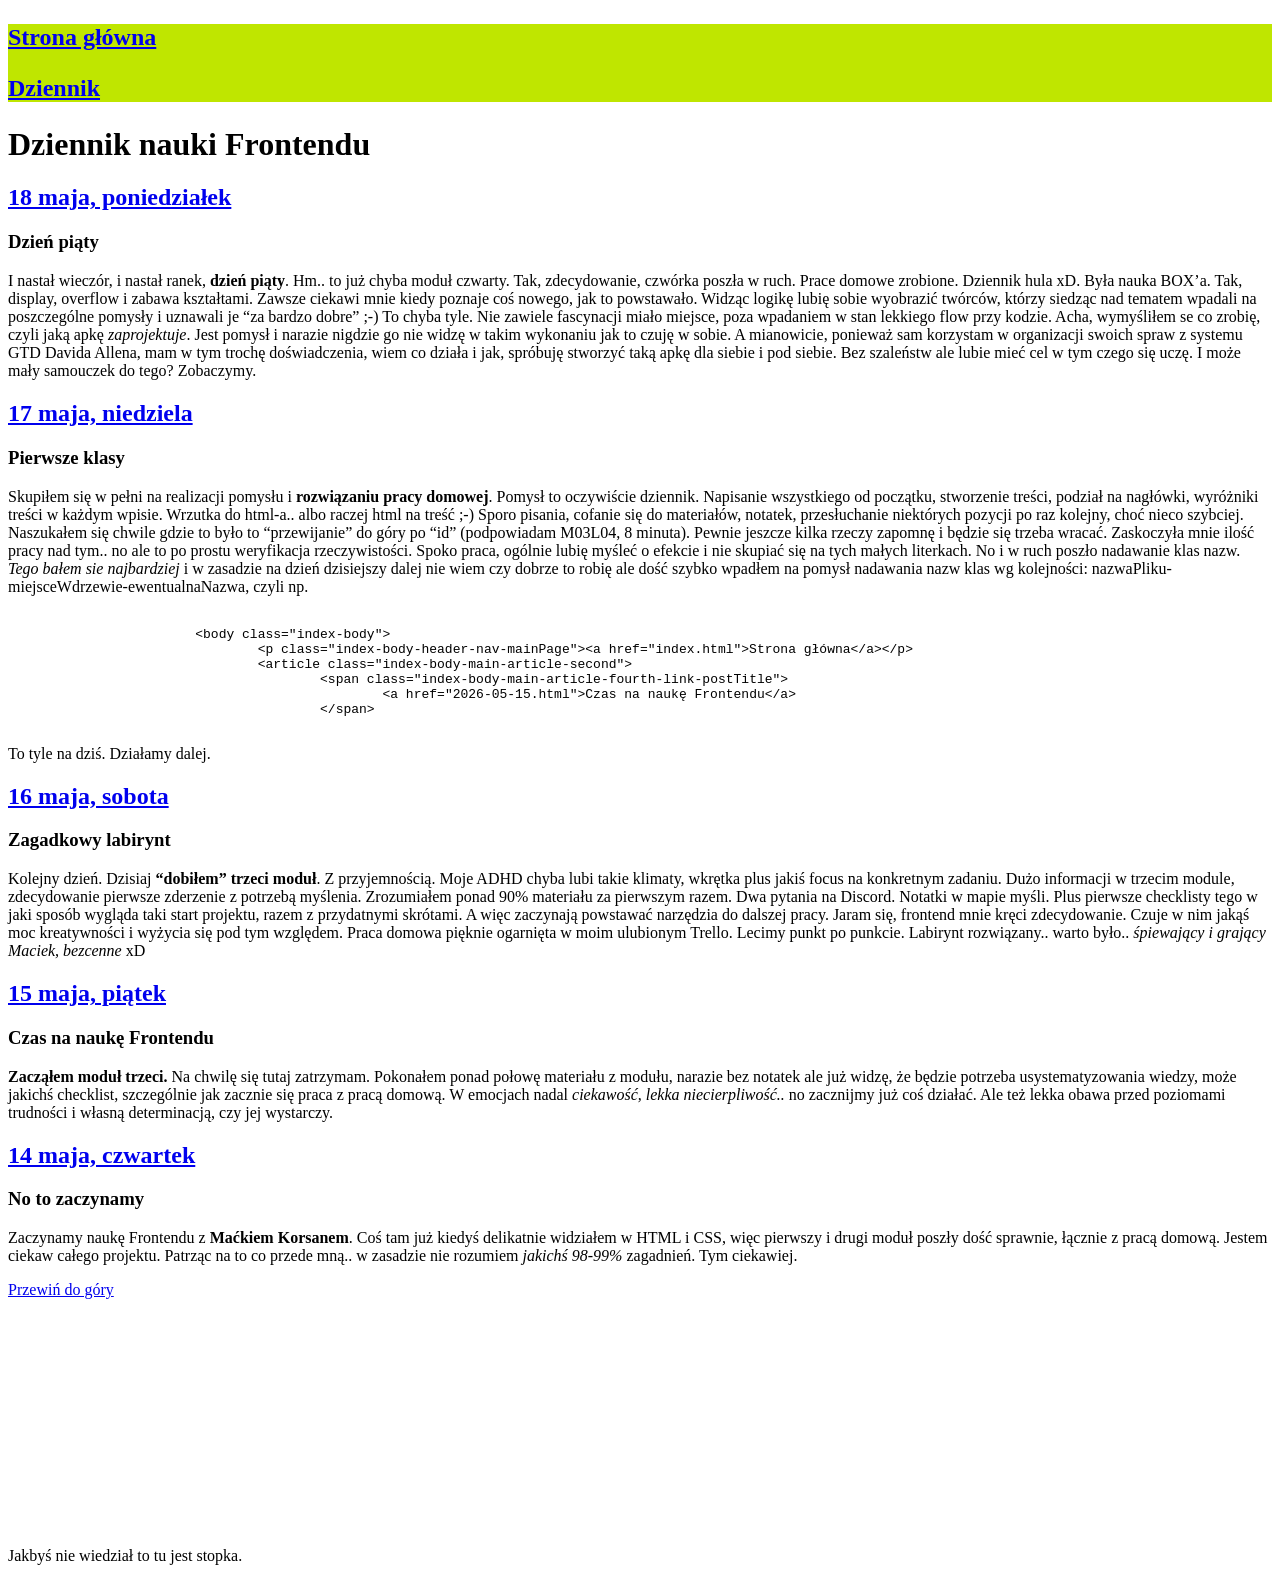
<file: logbook.html>
<!DOCTYPE html>
<html lang="pl">

<head>
	<meta charset="UTF-8">
	<meta name="viewport" content="width=device-width, initial-scale=1.0">
	<title>Wszystkie wpisy</title>
	<link href="style.css" rel="stylesheet" type="text/css">
	<script src="main.js"></script>
</head>

<body class="logbook-body">
	<header class="general-body-header logbook-body-header">
		<nav class="logbook-body-header-nav">
			<p class="logbook-body-header-nav-mainPage"><a href="index.html">Strona główna</a></p>
			<p class="logbook-body-header-nav-logbookPage"><a href="logbook.html">Dziennik</a></p>
		</nav>
	</header>
	<main class="logbook-body-main">
		<header class="logbook-body-main-header">
			<h1 class="logbook-body-main-header-frontendDevelopmentLogbook" id="top">Dziennik nauki Frontendu</h1>
		</header>

		<article class="logbook-body-main-article-2026-05-18">
			<h2 class="logbook-body-main-article-2026-05-18-datePost">
				<span class="logbook-body-main-article-2026-05-18-datePost-link">
					<a href="2026-05-18.html">18 maja, poniedziałek</a>
				</span>
			</h2>
			<h3 class="logbook-body-main-article-2026-05-18-titlePost">
				Dzień piąty
			</h3>
			<p class="logbook-body-main-article-2026-05-18-contentPost">
				I nastał wieczór, i nastał ranek, <strong class="logbook-body-main-article-2026-05-18-contentPost-strong">dzień piąty</strong>.
				Hm.. to już chyba moduł czwarty. Tak, zdecydowanie, czwórka poszła w ruch. Prace domowe zrobione.
				Dziennik hula xD.
				Była nauka BOX’a. Tak, display, overflow i zabawa kształtami.
				Zawsze ciekawi mnie kiedy poznaje coś nowego, jak to powstawało. Widząc logikę lubię sobie wyobrazić twórców,
				którzy siedząc nad tematem wpadali na poszczególne pomysły i uznawali je “za bardzo dobre” ;-)
				To chyba tyle. Nie zawiele fascynacji miało miejsce, poza wpadaniem w stan lekkiego flow przy kodzie.

				Acha, wymyśliłem se co zrobię, czyli jaką apkę <em class="logbook-body-main-article-2026-05-18-contentPost-strong">zaprojektuje</em>. Jest pomysł i narazie nigdzie go nie widzę
				w takim
				wykonaniu jak to czuję w sobie.
				A mianowicie, ponieważ sam korzystam w organizacji swoich spraw z systemu GTD Davida Allena, mam w tym trochę
				doświadczenia, wiem co działa i jak, spróbuję stworzyć taką apkę dla siebie i pod siebie. Bez szaleństw ale
				lubie
				mieć cel w tym czego się uczę. I może mały samouczek do tego? Zobaczymy.
			</p>
		</article>

		<article class="logbook-body-main-article-2026-05-17">
			<h2 class="logbook-body-main-article-2026-05-17-datePost">
				<span class="logbook-body-main-article-2026-05-17-datePost-link">
					<a href="2026-05-17.html">17 maja, niedziela</a>
				</span>
			</h2>
			<h3 class="logbook-body-main-article-2026-05-17-titlePost">Pierwsze klasy</h3>
			<p class="logbook-body-main-article-2026-05-17-contentPost">
				Skupiłem się w pełni na realizacji pomysłu i <strong class="logbook-body-main-article-2026-05-17-contentPost-strong">rozwiązaniu pracy domowej</strong>. Pomysł to oczywiście dziennik.
				Napisanie wszystkiego od początku, stworzenie treści, podział na nagłówki, wyróżniki treści w każdym wpisie.
				Wrzutka do html-a.. albo raczej html na treść ;-)
				Sporo pisania, cofanie się do materiałów, notatek, przesłuchanie niektórych pozycji po raz kolejny, choć
				nieco szybciej.
				Naszukałem się chwile gdzie to było to “przewijanie” do góry po “id” (podpowiadam M03L04, 8 minuta).
				Pewnie jeszcze kilka rzeczy zapomnę i będzie się trzeba wracać.
				Zaskoczyła mnie ilość pracy nad tym.. no ale to po prostu weryfikacja rzeczywistości.
				Spoko praca, ogólnie lubię myśleć o efekcie i nie skupiać się na tych małych literkach.

				No i w ruch poszło nadawanie klas nazw. <em class="logbook-body-main-article-2026-05-17-contentPost-em">Tego bałem sie najbardziej</em> i w zasadzie na dzień dzisiejszy dalej
				nie wiem czy dobrze to robię ale dość szybko wpadłem na pomysł nadawania nazw klas wg kolejności:
				nazwaPliku-miejsceWdrzewie-ewentualnaNazwa, czyli np.
			<pre class="2026-05-17-main-header-contentPost-pre"><code class="2026-05-17-main-header-pre-code">
			&lt;body class="index-body"&gt;
				&lt;p class="index-body-header-nav-mainPage"&gt;&lt;a href="index.html">Strona główna&lt;/a&gt;&lt;/p&gt;
				&lt;article class="index-body-main-article-second"&gt;
					&lt;span class="index-body-main-article-fourth-link-postTitle"&gt;
						&lt;a href="2026-05-15.html"&gt;Czas na naukę Frontendu&lt;/a&gt;
					&lt;/span&gt;
		</code></pre>
			To tyle na dziś. Działamy dalej.
			</p>
		</article>

		<article class="logbook-body-main-article-2026-05-16">
			<h2 class="logbook-body-main-article-2026-05-16-datePost">
				<span class="logbook-body-main-article-2026-05-16-datePost-link">
					<a href="2026-05-16.html">16 maja, sobota</a>
				</span>
			</h2>
			<h3 class="logbook-body-main-article-2026-05-16-titlePost">Zagadkowy labirynt</h3>
			<p class="logbook-body-main-article-2026-05-16-contentPost">
				Kolejny dzień. Dzisiaj <strong class="logbook-body-main-article-2026-05-16-contentPost-strong">“dobiłem”
					trzeci moduł</strong>. Z przyjemnością. Moje ADHD chyba lubi
				takie
				klimaty, wkrętka
				plus jakiś focus na konkretnym zadaniu.
				Dużo informacji w trzecim module, zdecydowanie pierwsze zderzenie z potrzebą myślenia.
				Zrozumiałem ponad 90% materiału za pierwszym razem.
				Dwa pytania na Discord.
				Notatki w mapie myśli. Plus pierwsze checklisty tego w jaki sposób wygląda taki start projektu, razem z
				przydatnymi skrótami. A więc zaczynają powstawać narzędzia do dalszej pracy.
				Jaram się, frontend mnie kręci zdecydowanie. Czuje w nim jakąś moc kreatywności i wyżycia się pod tym
				względem.
				Praca domowa pięknie ogarnięta w moim ulubionym Trello.
				Lecimy punkt po punkcie.
				Labirynt rozwiązany.. warto było.. <em class="logbook-body-main-article-2026-05-16-contentPost-em">śpiewający i
					grający Maciek,
					bezcenne</em> xD
			</p>
		</article>
		<article class="logbook-body-main-article-2026-05-15">
			<h2 class="logbook-body-main-article-2026-05-15-datePost">
				<span class="logbook-body-main-article-2026-05-15-datePost-link">
					<a href="2026-05-15.html">15 maja, piątek</a>
				</span>
			</h2>
			<h3 class="logbook-body-main-article-2026-05-15-titlePost">
				Czas na naukę Frontendu
			</h3>
			<p class="logbook-body-main-article-2026-05-14-contentPost">
				<strong class="logbook-body-main-article-2026-05-15-contentPost-strong">Zacząłem moduł trzeci.</strong>
				Na chwilę się tutaj zatrzymam.
				Pokonałem ponad połowę materiału z modułu, narazie bez notatek ale już widzę, że będzie potrzeba
				usystematyzowania wiedzy, może jakichś checklist, szczególnie jak zacznie się praca z pracą domową.
				W emocjach nadal <em class="logbook-body-main-article-2026-05-15-contentPost-em">ciekawość, lekka
					niecierpliwość..</em> no zacznijmy już coś działać. Ale też lekka
				obawa przed poziomami trudności i własną determinacją, czy jej wystarczy.
			</p>
		</article>
		<article class="logbook-body-main-article-2026-05-14">
			<h2 class="logbook-body-main-article-2026-05-14-datePost">
				<span class="logbook-body-main-article-2026-05-14-datePost-link">
					<a href="2026-05-14.html">14 maja, czwartek</a>
				</span>
			</h2>
			<h3 class="logbook-body-main-article-2026-05-14-titlePost">
				No to zaczynamy
			</h3>
			<p class="logbook-body-main-article-2026-05-14-contentPost">
				Zaczynamy naukę Frontendu z <strong class="logbook-body-main-article-2026-05-14-contentPost-strong">Maćkiem
					Korsanem</strong>.
				Coś tam już kiedyś delikatnie widziałem w HTML i CSS, więc pierwszy i drugi moduł poszły dość sprawnie,
				łącznie z pracą domową.
				Jestem ciekaw całego projektu. Patrząc na to co przede mną.. w zasadzie nie rozumiem <em
					class="logbook-body-main-article-2026-05-14-contentPost-em">jakichś
					98-99%</em> zagadnień.
				Tym ciekawiej.
			</p>
		</article>
		

		<!--<article>
				<h2>

				</h2>
				<p>
					
				</p>
			</article>
Mała galeria do kadego wpisu, minimum jedno zdjęcie-->

		<p>
			<a href="#top">Przewiń do góry</a>
		</p>
	</main>
	<br>
	<br>
	<br>
	<br>
	<br>
	<br>
	<br>
	<br>
	<br>
	<br>
	<br>
	<br>
	<footer class="logbook-footer">
		<p class="logbook-footer-content">
			Jakbyś nie wiedział to tu jest stopka.
		</p>
	</footer>
</body>

</html>
</file>
<file: style.css>
.general-body-header {
  background-color: #bfe600;
  color: #2c3e50;
  font-size: 1.5rem;
  font-weight: 600;
  margin-top: 20px;
}
</file>
